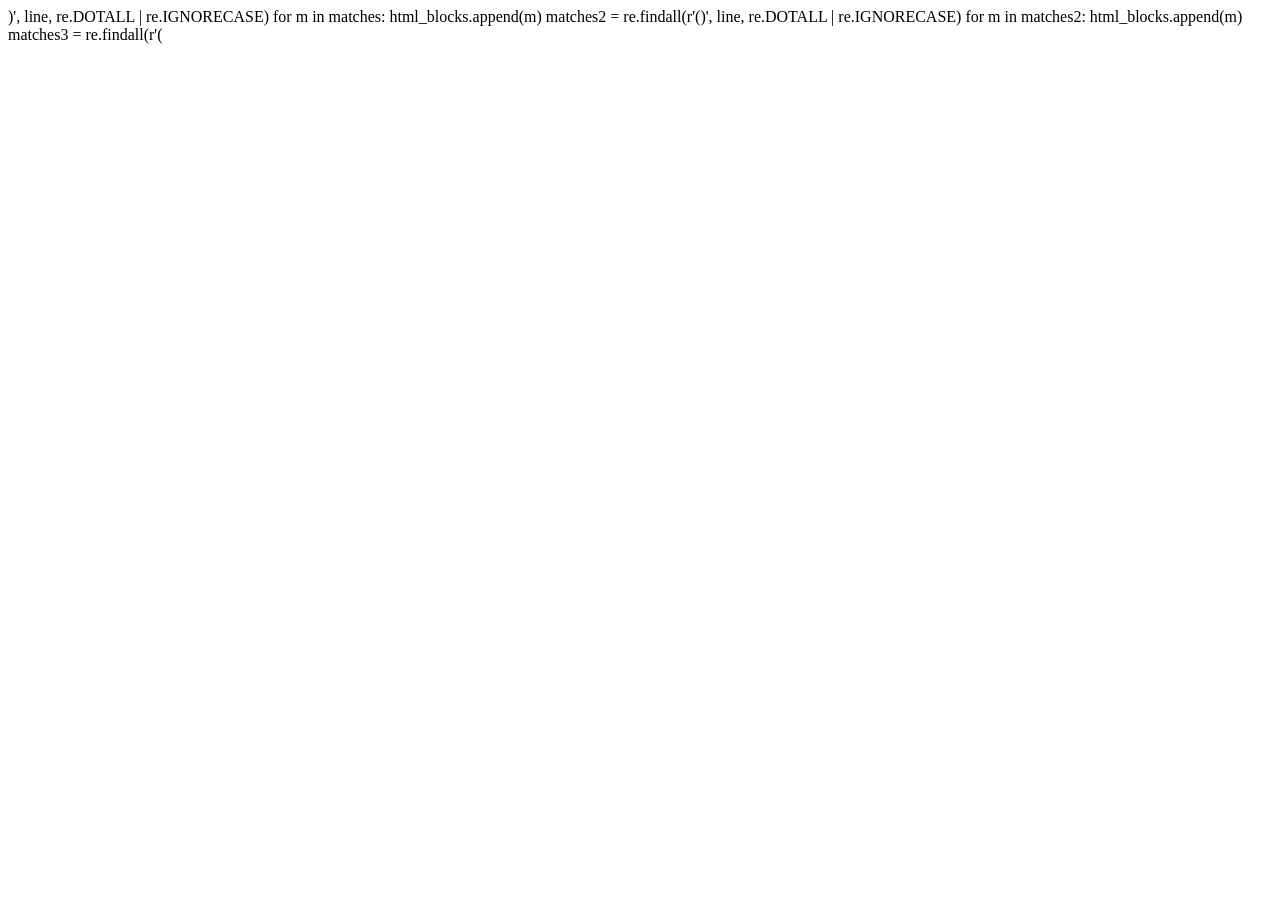
<file: recovered_full.html>
<!DOCTYPE.*?</html.*?>)', line, re.DOTALL | re.IGNORECASE)
            for m in matches:
                html_blocks.append(m)
                
            matches2 = re.findall(r'(<html.*?</html.*?>)', line, re.DOTALL | re.IGNORECASE)
            for m in matches2:
                html_blocks.append(m)
                
            matches3 = re.findall(r'(<head.*?</body.*?>
</file>
